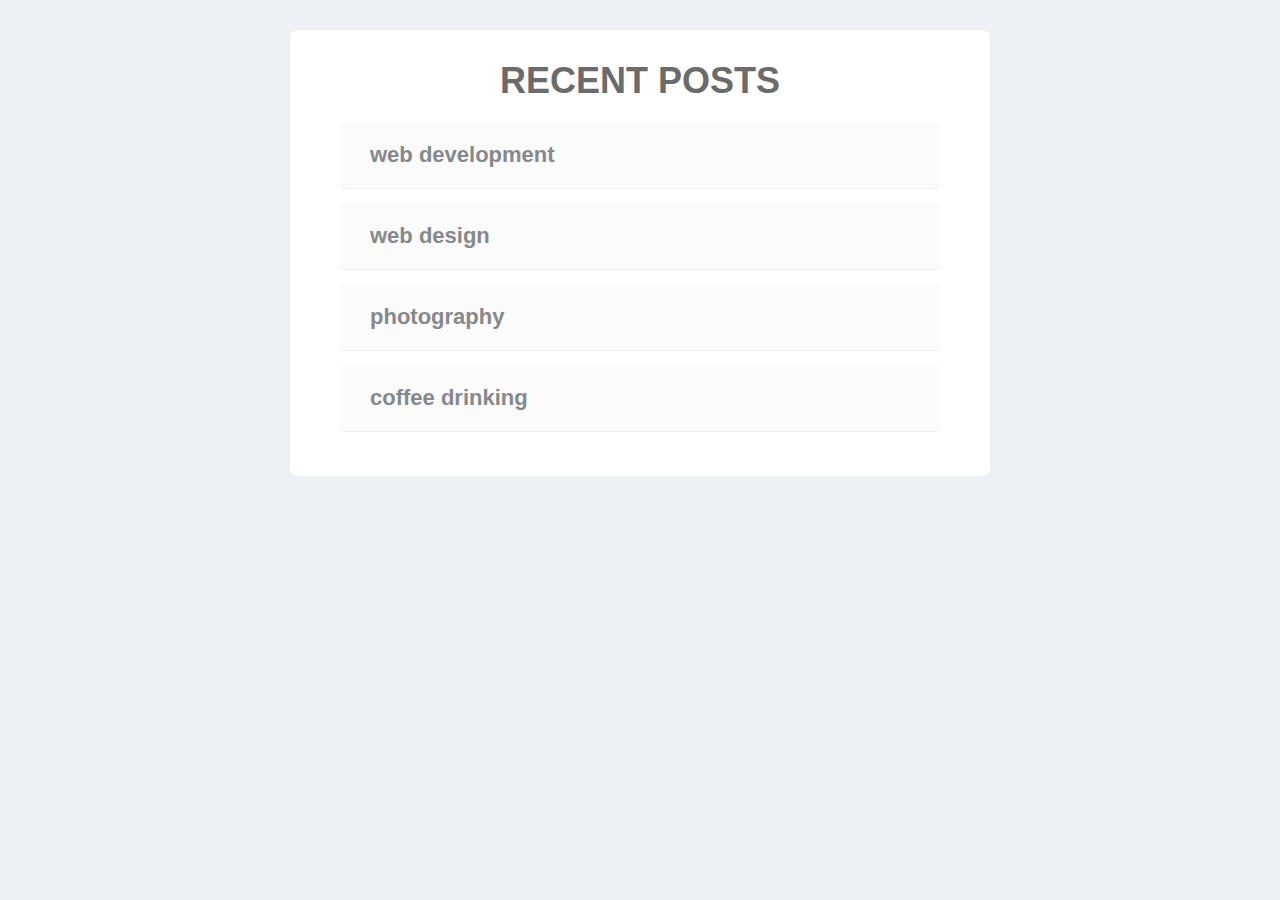
<file: frontend-folders/index.html>
<!DOCTYPE html>
<html>
<head>
  <title>Backbone.JS-powered Blog</title>
  <link href="styles.css" rel="stylesheet" />
</head>

<body>

  <!-- This will be our main container -->
  <div id="main">
  </div>

  <script src="jquery.js"></script><!-- for selectors, and eventually ajax -->
  <script src="underscore.js"></script><!-- requirement for backbone -->
  <script src="backbone.js"></script><!-- backbone.js library -->
  <script src="handlebars.js"></script><!-- handlebars templating -->

  <!-- Include the backbone files -->
  <script src="backbone/app.js"></script><!-- The main app file -->
  <script src="backbone/models/Post.js"></script><!-- include the models -->
  <script src="backbone/collections/PostList.js"></script><!-- include the collections -->
  <script src="backbone/views/posts/PostListView.js"></script><!-- include the views -->
  <script src="backbone/views/AppView.js"></script>
  <script src="backbone/views/posts/PostView.js"></script>
  <script src="backbone/routers/router.js"></script><!-- include the router -->

</body>
</html>
</file>
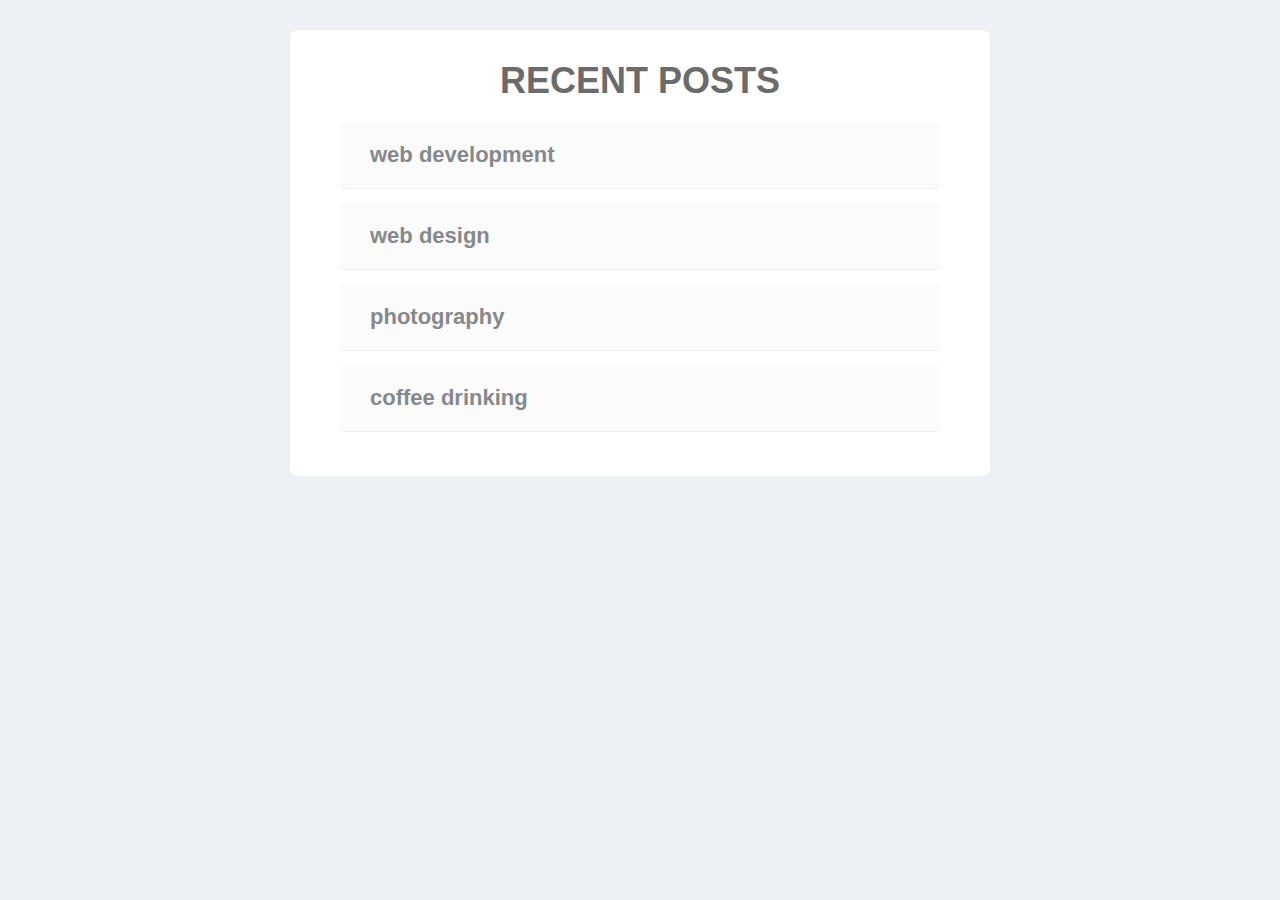
<file: frontend/index.html>
<!DOCTYPE html>
<html>
<head>
  <title>Backbone.JS-powered Blog</title>
  <link href="styles.css" rel="stylesheet" />
</head>

<body>

  <!-- This will be our main container -->
  <div id="main">
  </div>

  <script src="jquery.js"></script><!-- for selectors, and eventually ajax -->
  <script src="underscore.js"></script><!-- requirement for backbone -->
  <script src="backbone.js"></script><!-- backbone.js library -->
  <script src="handlebars.js"></script><!-- handlebars templating -->
  <script src="scripts.js"></script><!-- our backbone app code -->

</body>
</html>
</file>
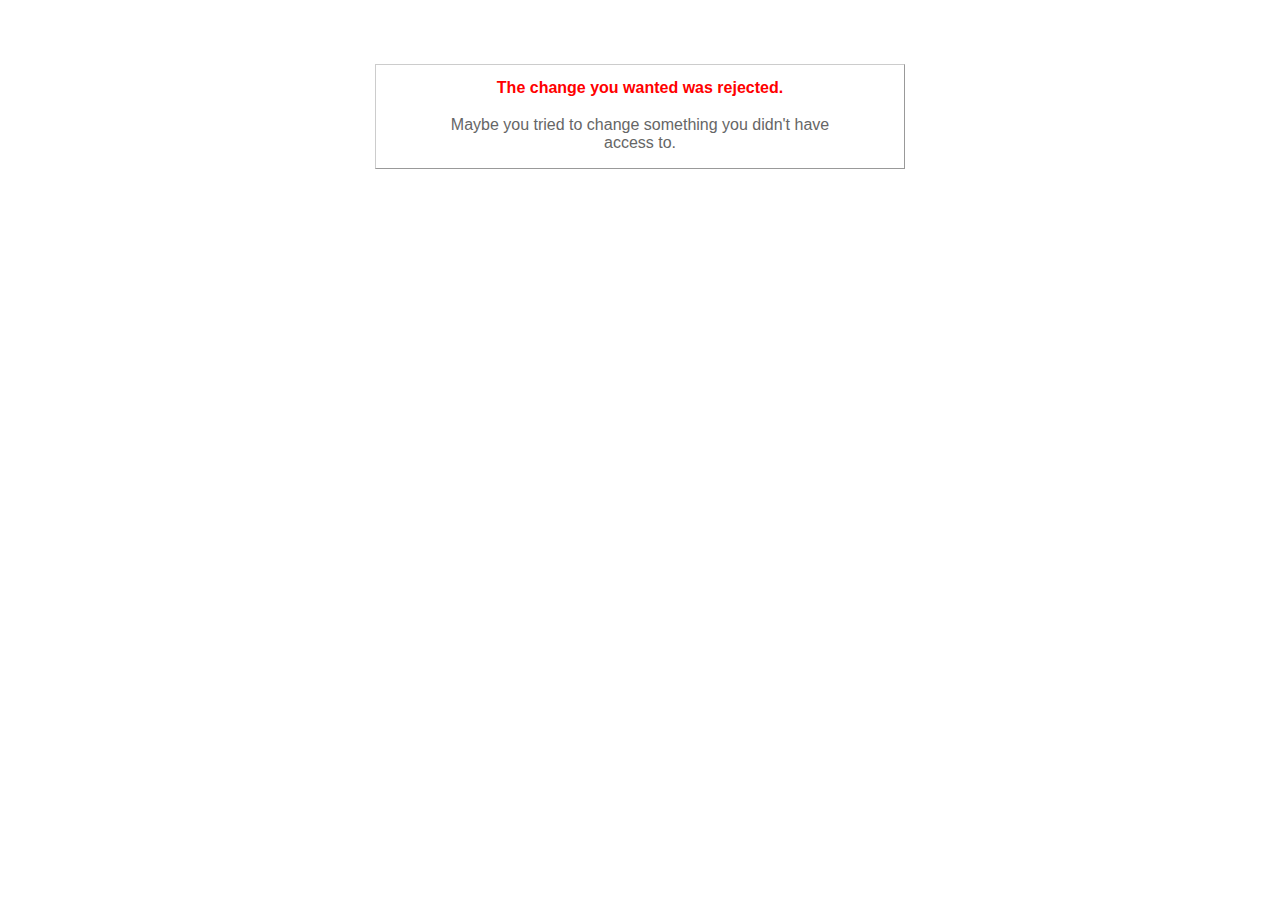
<file: ajax/public/422.html>
<!DOCTYPE html>
<html>
<head>
  <title>The change you wanted was rejected (422)</title>
  <style type="text/css">
    body { background-color: #fff; color: #666; text-align: center; font-family: arial, sans-serif; }
    div.dialog {
      width: 25em;
      padding: 0 4em;
      margin: 4em auto 0 auto;
      border: 1px solid #ccc;
      border-right-color: #999;
      border-bottom-color: #999;
    }
    h1 { font-size: 100%; color: #f00; line-height: 1.5em; }
  </style>
</head>

<body>
  <!-- This file lives in public/422.html -->
  <div class="dialog">
    <h1>The change you wanted was rejected.</h1>
    <p>Maybe you tried to change something you didn't have access to.</p>
  </div>
</body>
</html>
</file>
<file: frontend-folders/styles.css>
* {
	margin: 0;
	padding: 0;
}
html, body {
	background-color: #edf0f4;
	color: #4f4f4f;
	font: 14px 'Futura', sans-serif;
}

a, a:visited {
	outline: none;
	color: #389dc1;
}
a:hover {
	text-decoration: none;
}



#main {
	background-color: #fff;
	color: #6b6b6b;
	font: bold 24px 'Futura', sans-serif;
	margin: 30px auto;
	padding: 30px 0px;
	width: 700px;

	border-radius: 6px;
	box-shadow: 0px 0px 1px #ccc;
}
#main h1 {
	font-size: 36px;
	padding: 0px 0px 20px;
	text-align: center;
	text-transform: uppercase;
}

#posts {
	list-style: none;
	margin: 0px auto;
	width: 600px;
}
#posts li {
	background-color: #fbfbfc;
	color: #85898b;
	cursor: pointer;
	font-size:22px;
	margin-bottom: 15px;
	padding: 20px 30px;

	border-radius: 5px;
	box-shadow: 0px 1px 1px #eee;
}

.post {
	padding: 0px 30px;
}
#main .post h1.title {
	font-size: 30px;
	margin-bottom: 0px;
	padding-bottom: 0px;
}
.post .slug {
	font-size: 10px;
	font-style: italic;
	text-align: center;
}
.post .content {
	font-size: 14px;
	margin-top: 30px;
}
.post .content p {
	margin-top: 20px;
}
</file>
<file: frontend/styles.css>
* {
	margin: 0;
	padding: 0;
}
html, body {
	background-color: #edf0f4;
	color: #4f4f4f;
	font: 14px 'Futura', sans-serif;
}

a, a:visited {
	outline: none;
	color: #389dc1;
}
a:hover {
	text-decoration: none;
}



#main {
	background-color: #fff;
	color: #6b6b6b;
	font: bold 24px 'Futura', sans-serif;
	margin: 30px auto;
	padding: 30px 0px;
	width: 700px;

	border-radius: 6px;
	box-shadow: 0px 0px 1px #ccc;
}
#main h1 {
	font-size: 36px;
	padding: 0px 0px 20px;
	text-align: center;
	text-transform: uppercase;
}

#posts {
	list-style: none;
	margin: 0px auto;
	width: 600px;
}
#posts li {
	background-color: #fbfbfc;
	color: #85898b;
	cursor: pointer;
	font-size:22px;
	margin-bottom: 15px;
	padding: 20px 30px;

	border-radius: 5px;
	box-shadow: 0px 1px 1px #eee;
}
</file>
